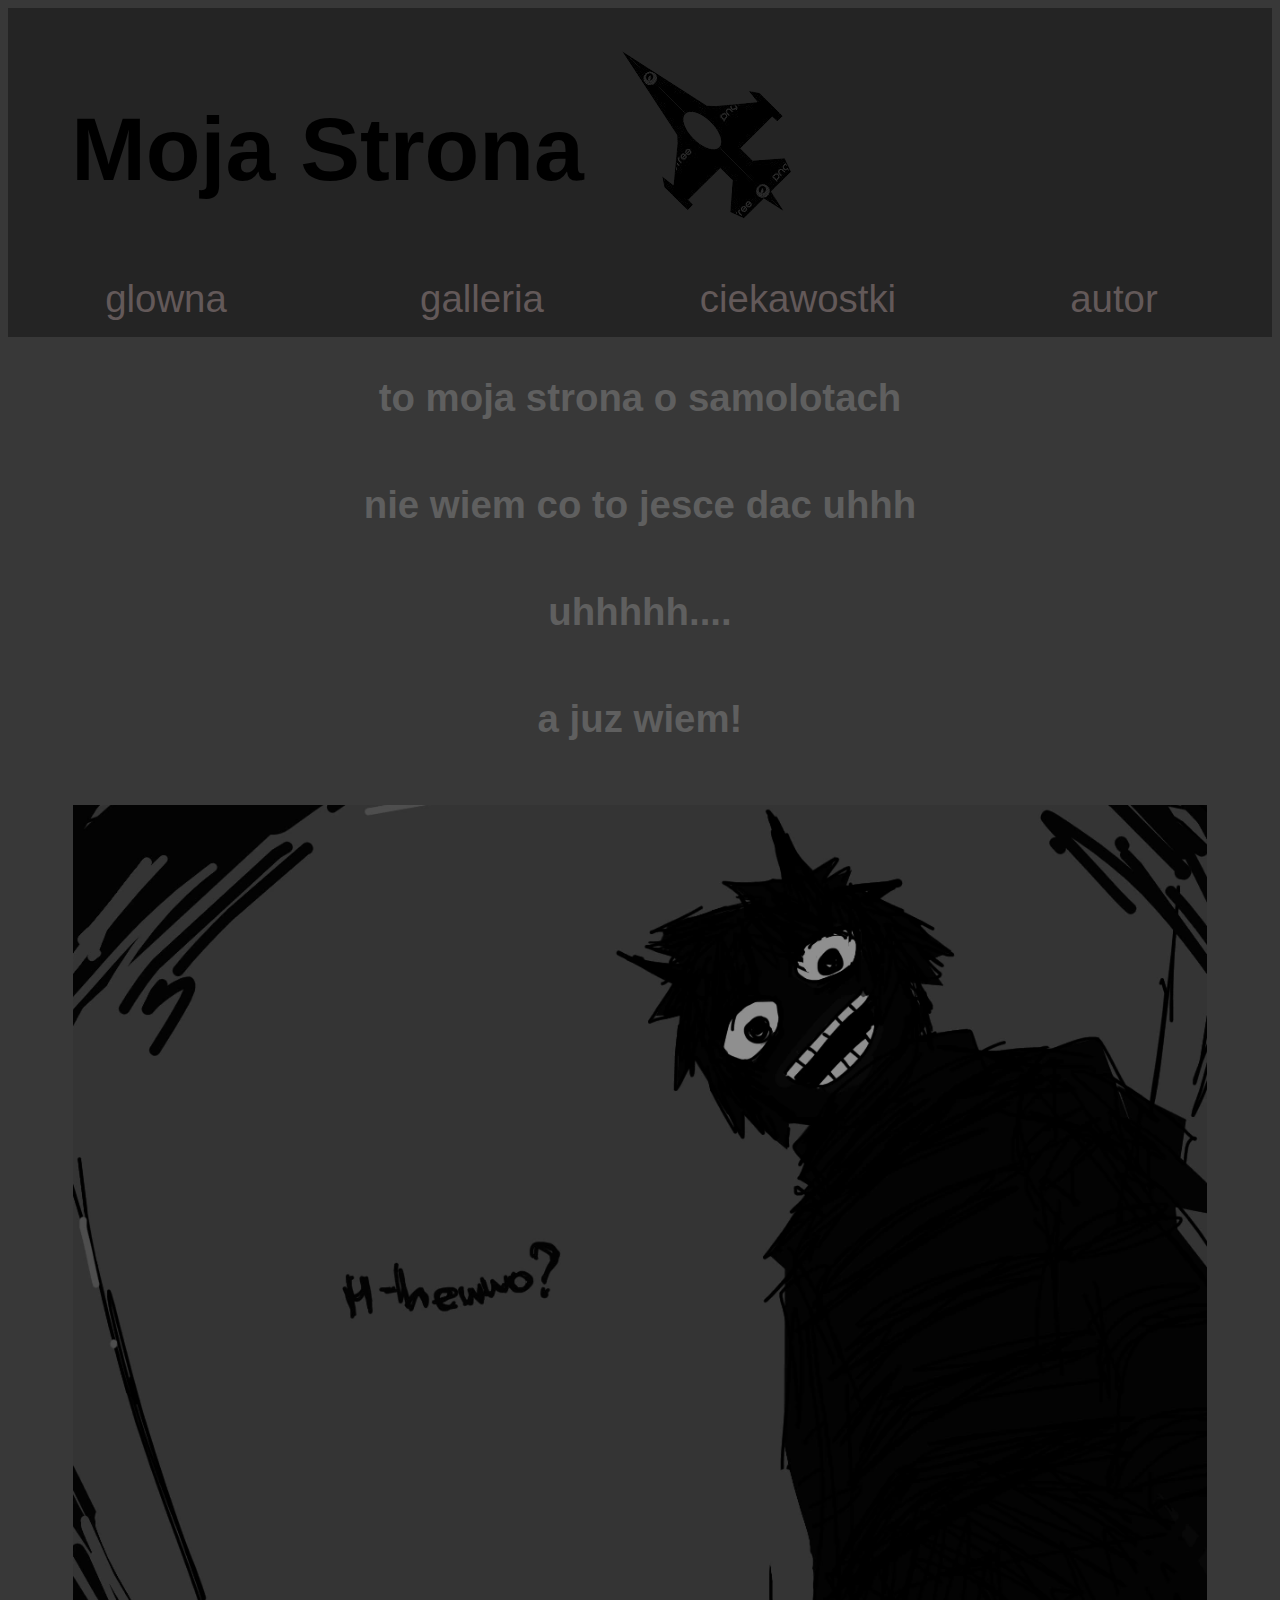
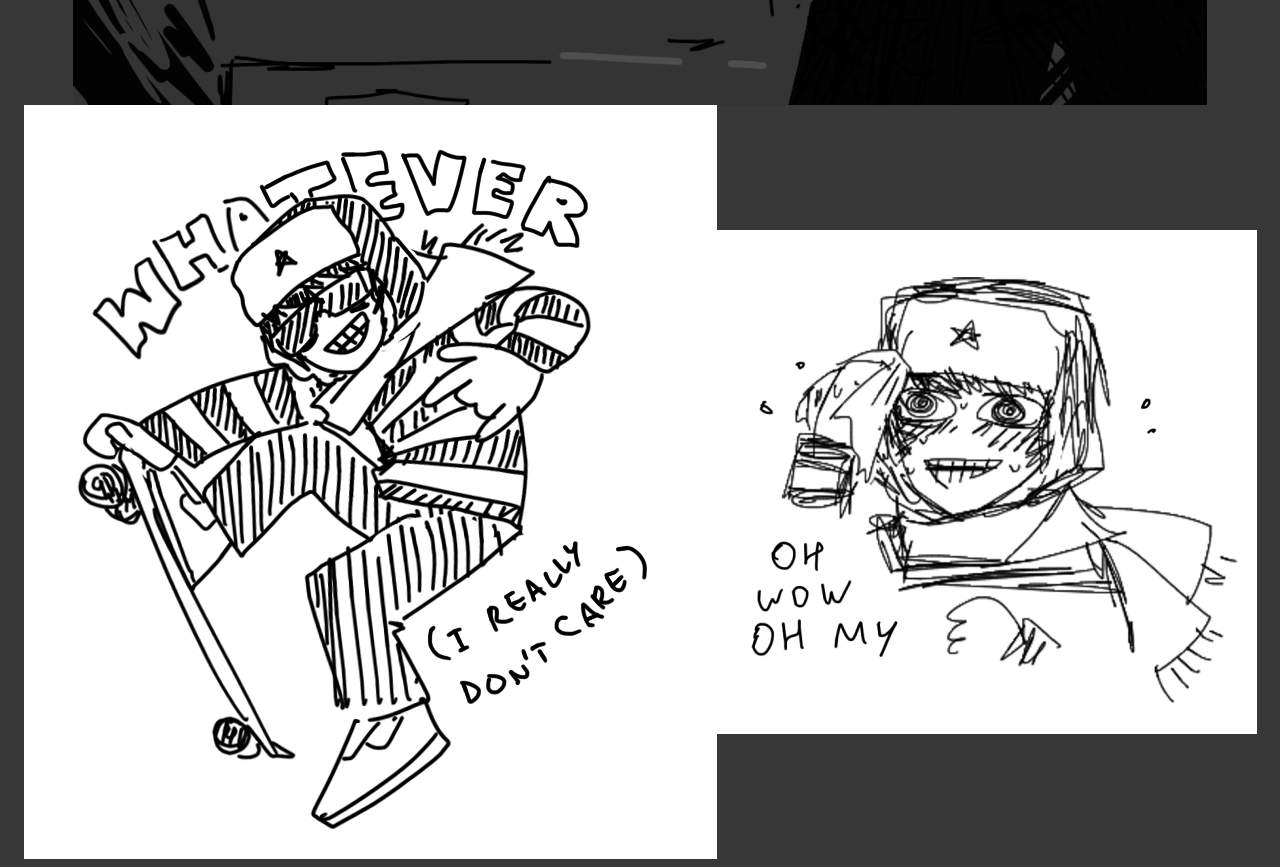
<file: index.html>
<!DOCTYPE html>

<html>
    <head>
        <meta name="viewport" content="width=device-width, initial-scale=1">
        <link rel="icon" href="images/icon.png">
        <meta charset="UTF-8">
        <title>| glowna |</title>
        <link rel="stylesheet" href="scripts/styles.css">
        <script src="scripts/scripts.js" defer></script>
    </head>
    <body>
        <div class="top">
        <div class="title-container">
            <p>Moja Strona</p>
            <img src="images/icon.png" alt="icon">
        </div>
        <div class="button-container">
            <button class="clicksfx">glowna</button>
            <button onclick='location.href="galleria.html"' class="clicksfx">galleria</button>
            <button onclick='location.href="tips.html"' class="clicksfx">ciekawostki</button>
            <button onclick='location.href="author.html"' class="clicksfx">autor</button>
        </div>
        </div>
        <div class="mainpart">
            <p>to moja strona o samolotach</p>
            <p>nie wiem co to jesce dac uhhh</p>
            <p>uhhhhh....</p>
            <p>a juz wiem!</p>
            <div class="image-handler">

                <img src="images/index/Sleepparalysisferry.webp" alt="secret image" class="images">
                <img src="images/index/Whateverpronounsferry.webp" alt="secret" class="images">
                <img src="images/index/Ohwowohmyferry.webp" alt="secret" class="images">
            </div>

        </div>


    </body>





</html>
</file>
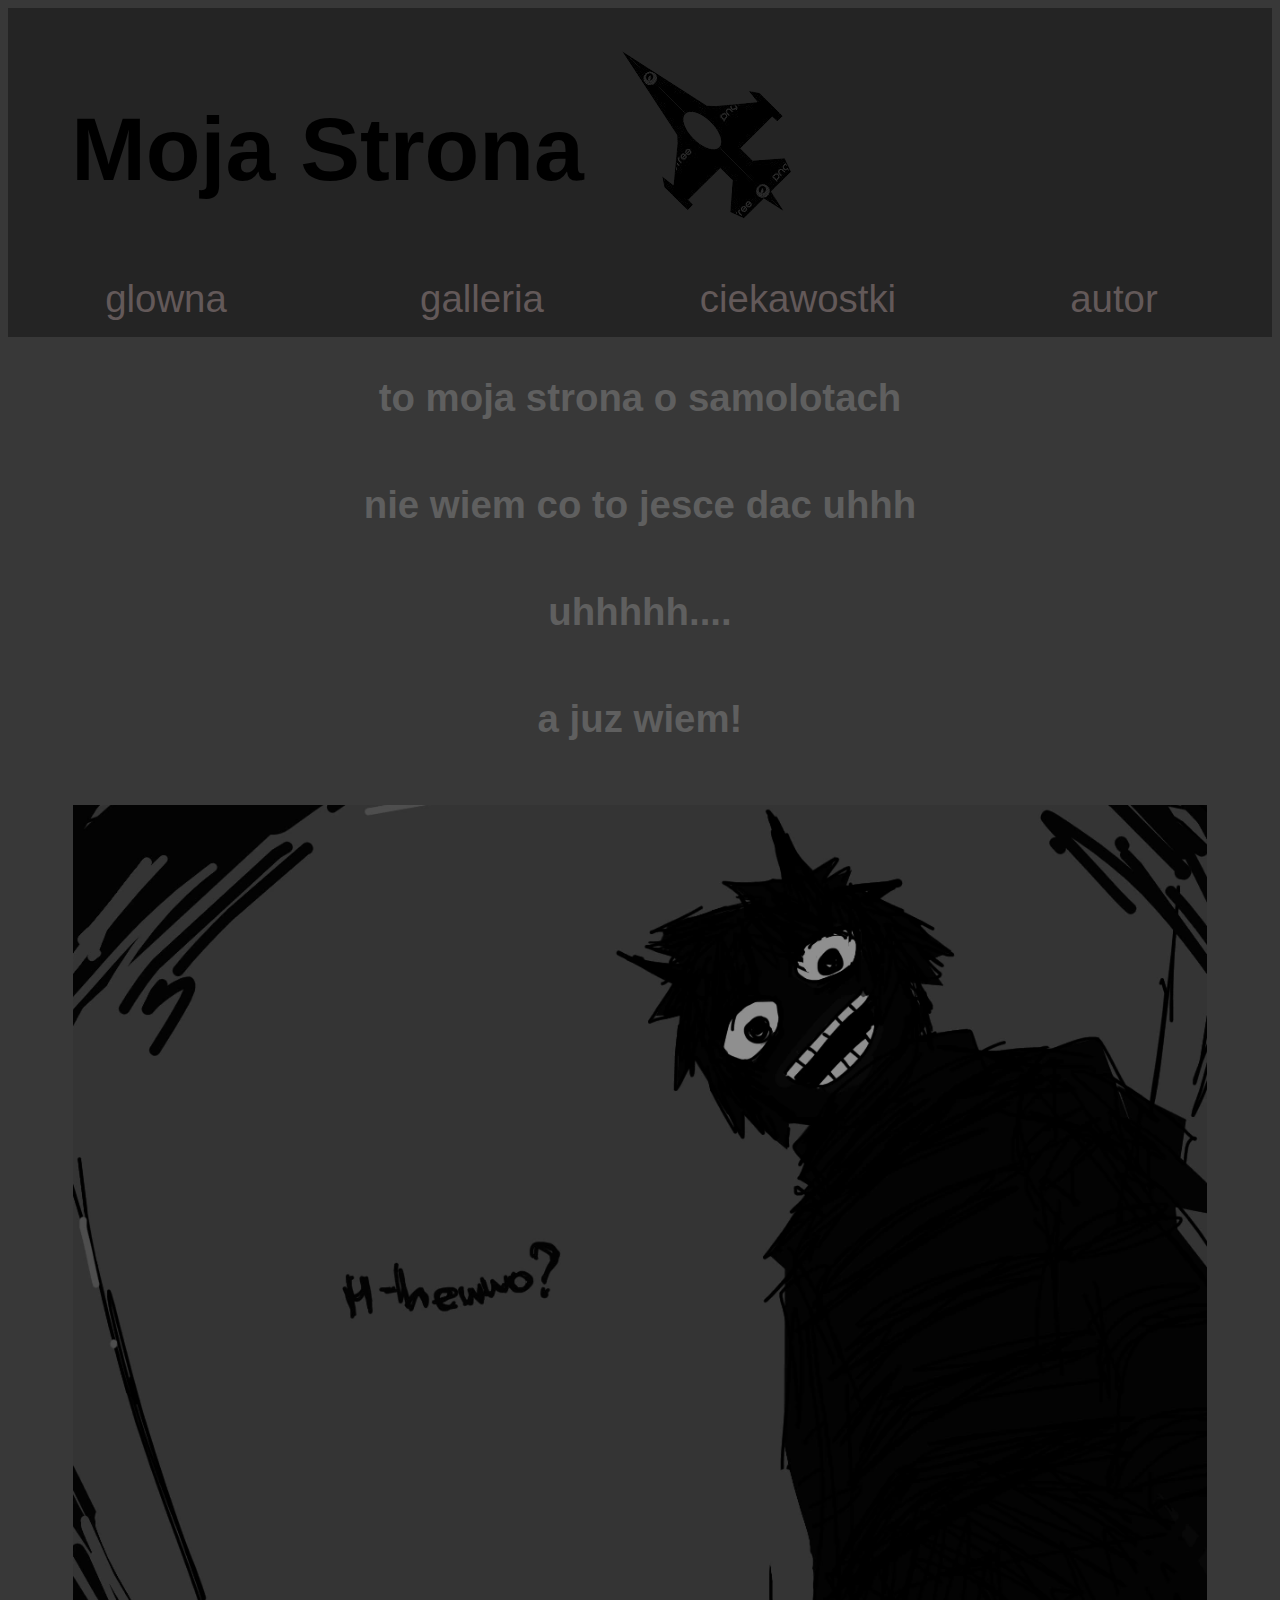
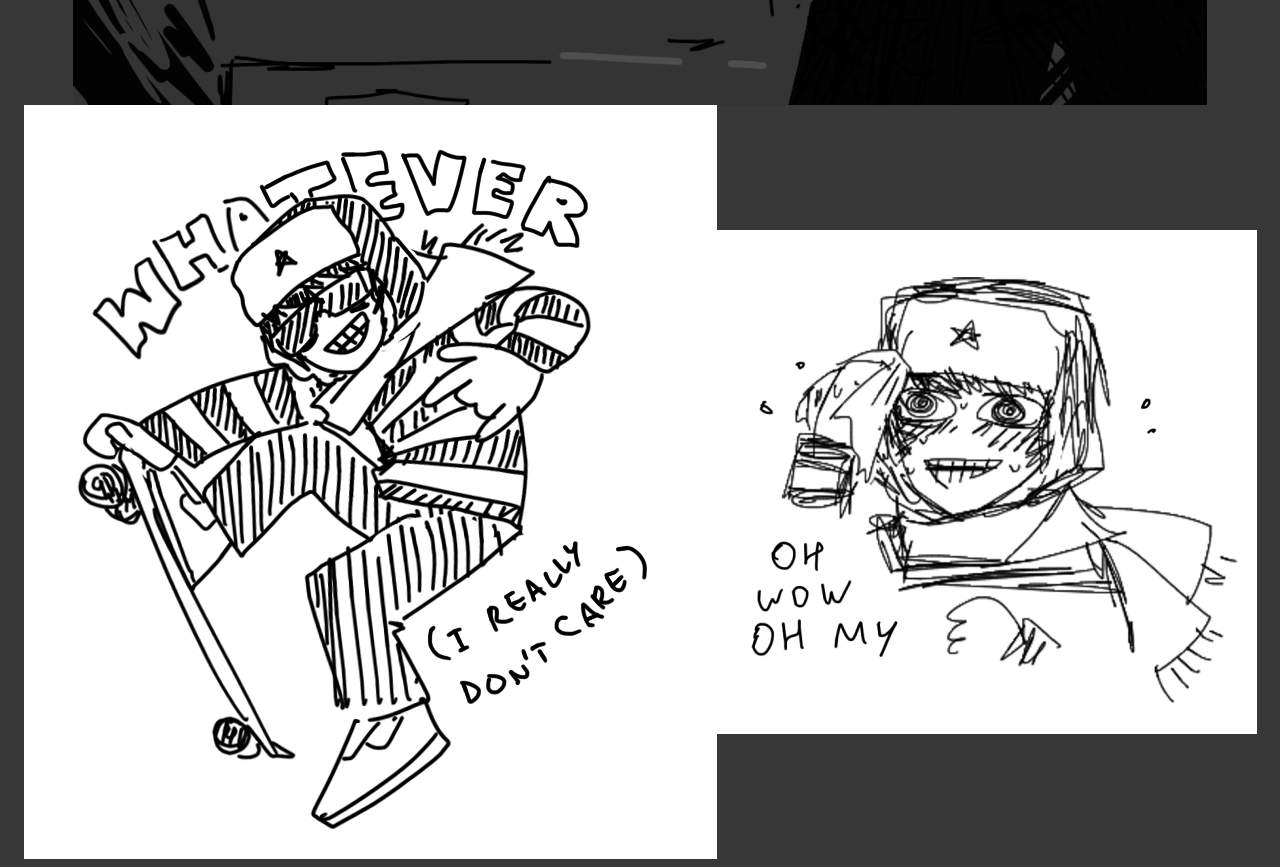
<file: project/html/index.html>
<!DOCTYPE html>

<html>
    <head>
        <meta name="viewport" content="width=device-width, initial-scale=1">
        <link rel="icon" href="../images/icon.png">
        <meta charset="UTF-8">
        <title>| glowna |</title>
        <link rel="stylesheet" href="../scripts/styles.css">
        <script src="../scripts/scripts.js" defer></script>
    </head>
    <body>
        <div class="top">
        <div class="title-container">
            <p>Moja Strona</p>
            <img src="../images/icon.png" alt="icon">
        </div>
        <div class="button-container">
            <button class="clicksfx">glowna</button>
            <button onclick='location.href="galleria.html"' class="clicksfx">galleria</button>
            <button onclick='location.href="tips.html"' class="clicksfx">ciekawostki</button>
            <button onclick='location.href="author.html"' class="clicksfx">autor</button>
        </div>
        </div>
        <div class="mainpart">
            <p>to moja strona o samolotach</p>
            <p>nie wiem co to jesce dac uhhh</p>
            <p>uhhhhh....</p>
            <p>a juz wiem!</p>
            <div class="image-handler">

                <img src="../images/index/Sleepparalysisferry.webp" alt="secret image" class="images">
                <img src="../images/index/Whateverpronounsferry.webp" alt="secret" class="images">
                <img src="../images/index/Ohwowohmyferry.webp" alt="secret" class="images">
            </div>

        </div>


    </body>





</html>
</file>
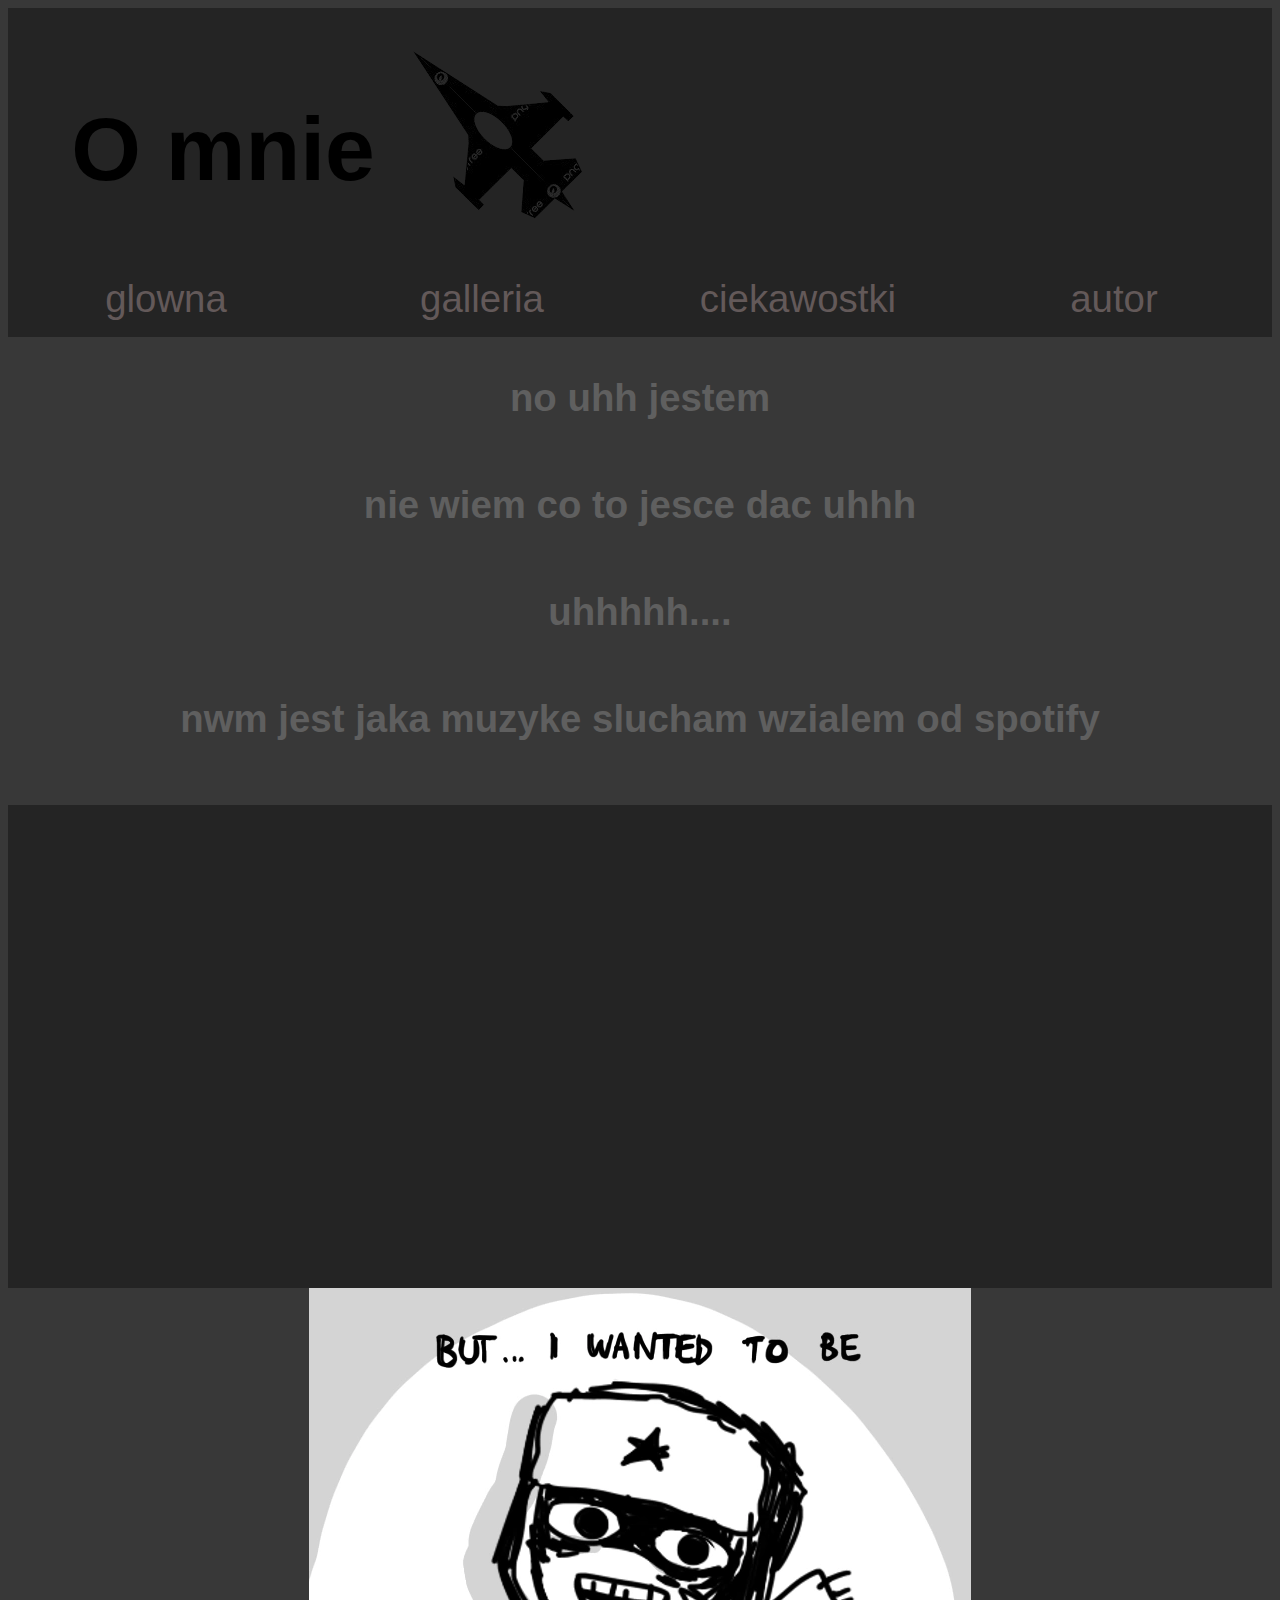
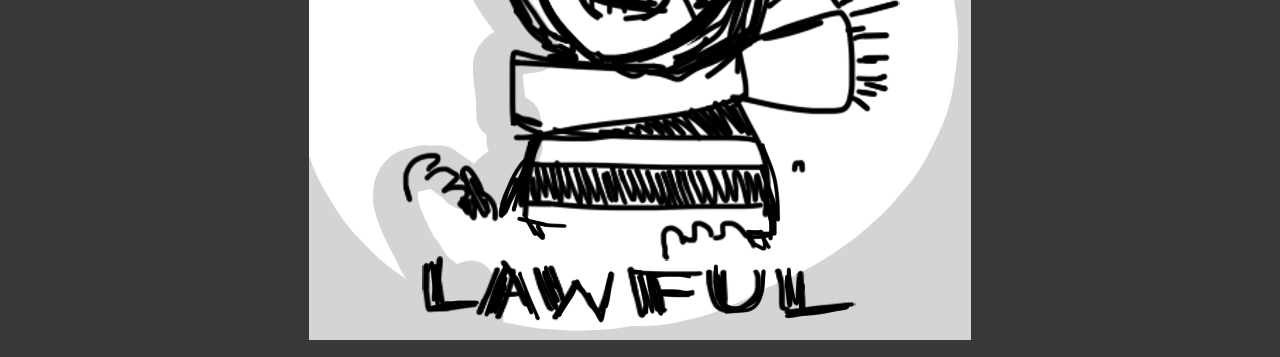
<file: author.html>
<!DOCTYPE html>

<html>
    <head>
        <meta name="viewport" content="width=device-width, initial-scale=1">
        <link rel="icon" href="images/icon.png">
        <meta charset="UTF-8">
        <title>| autor |</title>
        <link rel="stylesheet" href="scripts/styles.css">
        <script src="scripts/scripts.js" defer></script>
    </head>
    <body>
        <div class="top">
        <div class="title-container">
            <p>O mnie</p>
            <img src="images/icon.png" alt="icon">
        </div>
        <div class="button-container">
            <button onclick='location.href="index.html"' class="clicksfx">glowna</button>
            <button onclick='location.href="galleria.html"' class="clicksfx">galleria</button>
            <button onclick='location.href="tips.html"' class="clicksfx">ciekawostki</button>
            <button class="clicksfx">autor</button>
        </div>
        </div>
        <div class="mainpart">
            <p>no uhh jestem</p>
            <p>nie wiem co to jesce dac uhhh</p>
            <p>uhhhhh....</p>
            <p>nwm jest jaka muzyke slucham wzialem od spotify</p>
            <div class="top">
                <iframe data-testid="embed-iframe" style="border-radius:12px" src="https://open.spotify.com/embed/track/0ghzvtPKa1mtVXWH1tQIfq?utm_source=generator" width="50%" height="152" frameBorder="0" allowfullscreen="" allow="autoplay; clipboard-write; encrypted-media; fullscreen; picture-in-picture" loading="lazy"></iframe>
                <iframe data-testid="embed-iframe" style="border-radius:12px" src="https://open.spotify.com/embed/track/72wpH6x9mejQLKEnOcY70h?utm_source=generator" width="50%" height="152" frameBorder="0" allowfullscreen="" allow="autoplay; clipboard-write; encrypted-media; fullscreen; picture-in-picture" loading="lazy"></iframe>
                <iframe data-testid="embed-iframe" style="border-radius:12px" src="https://open.spotify.com/embed/track/6dvbvlqV5sVyA3s8o16GRh?utm_source=generator" width="50%" height="152" frameBorder="0" allowfullscreen="" allow="autoplay; clipboard-write; encrypted-media; fullscreen; picture-in-picture" loading="lazy"></iframe>
            </div>
            <div class="image-handler">
                <div class="images">
                    <img src="images/author/Alignmentferry.webp" alt="alignmentferry">
                </div>
            </div>
        </div>


    </body>





</html>
</file>
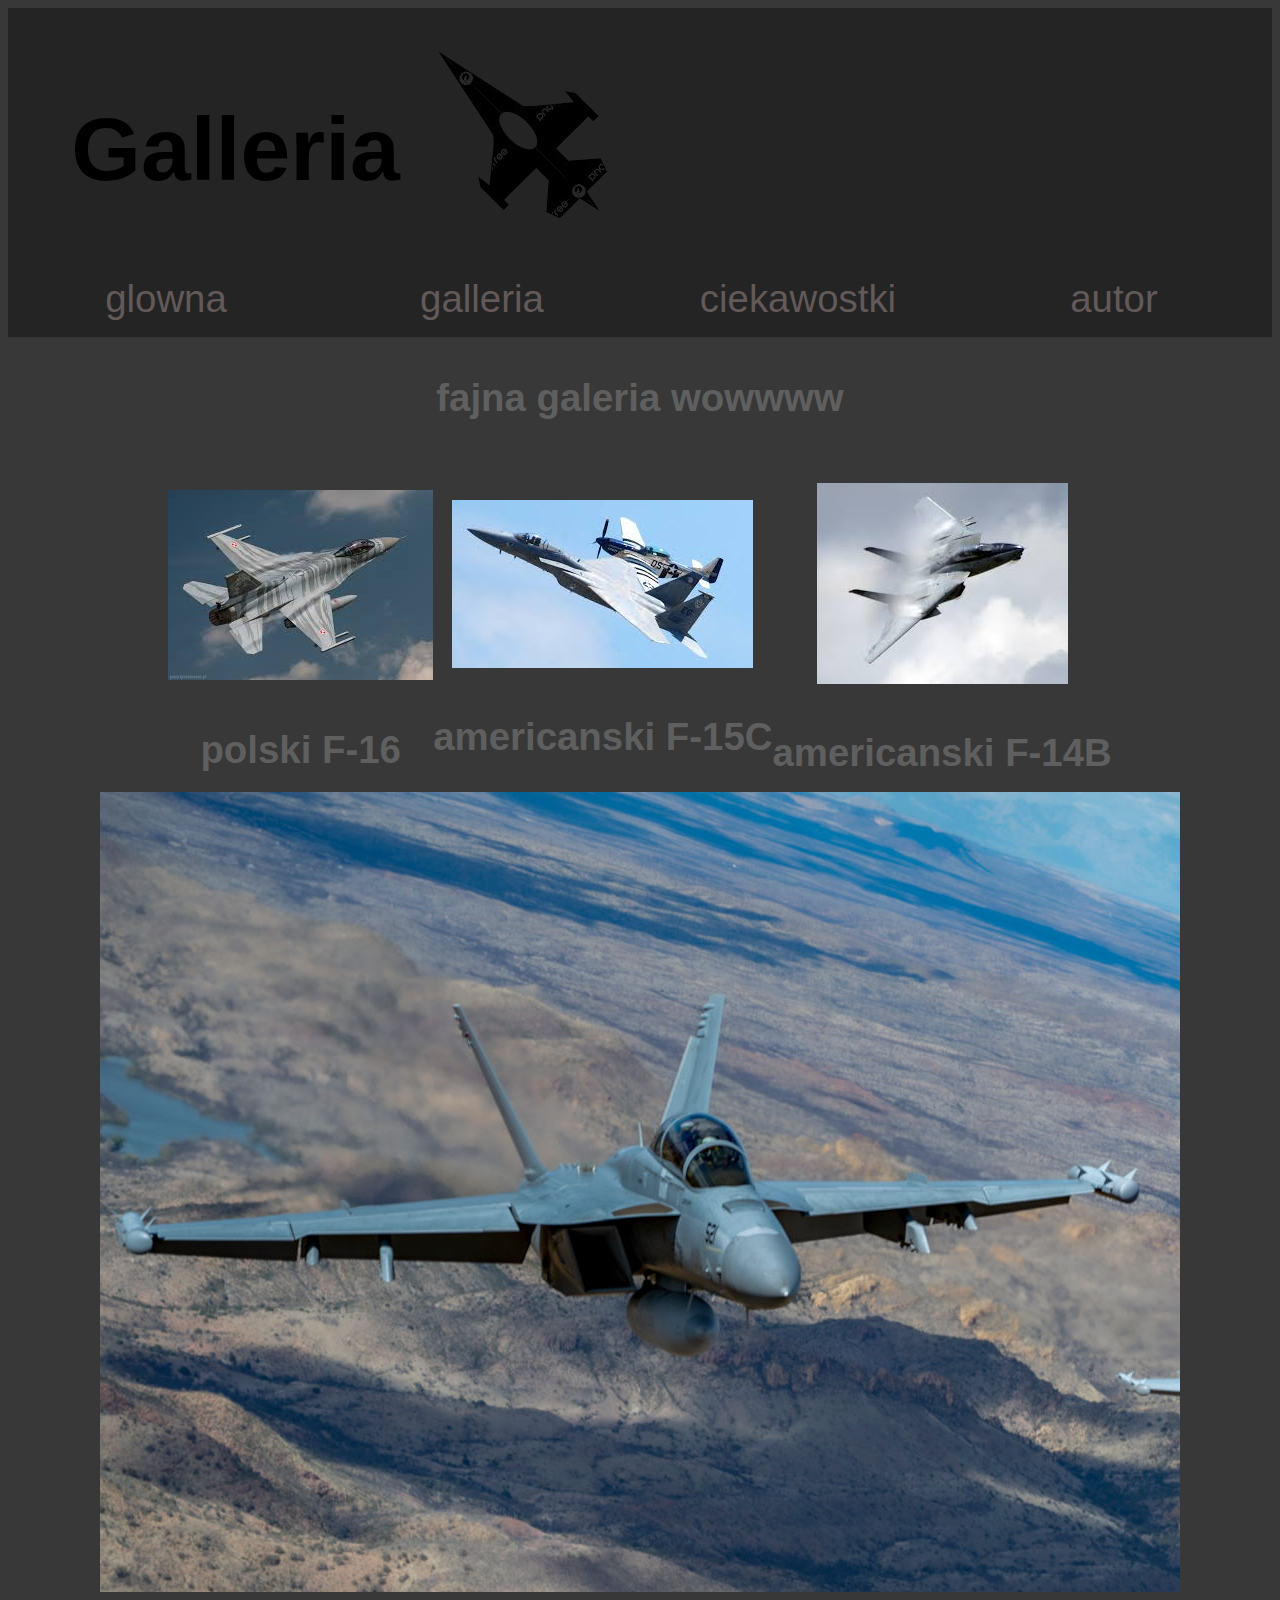
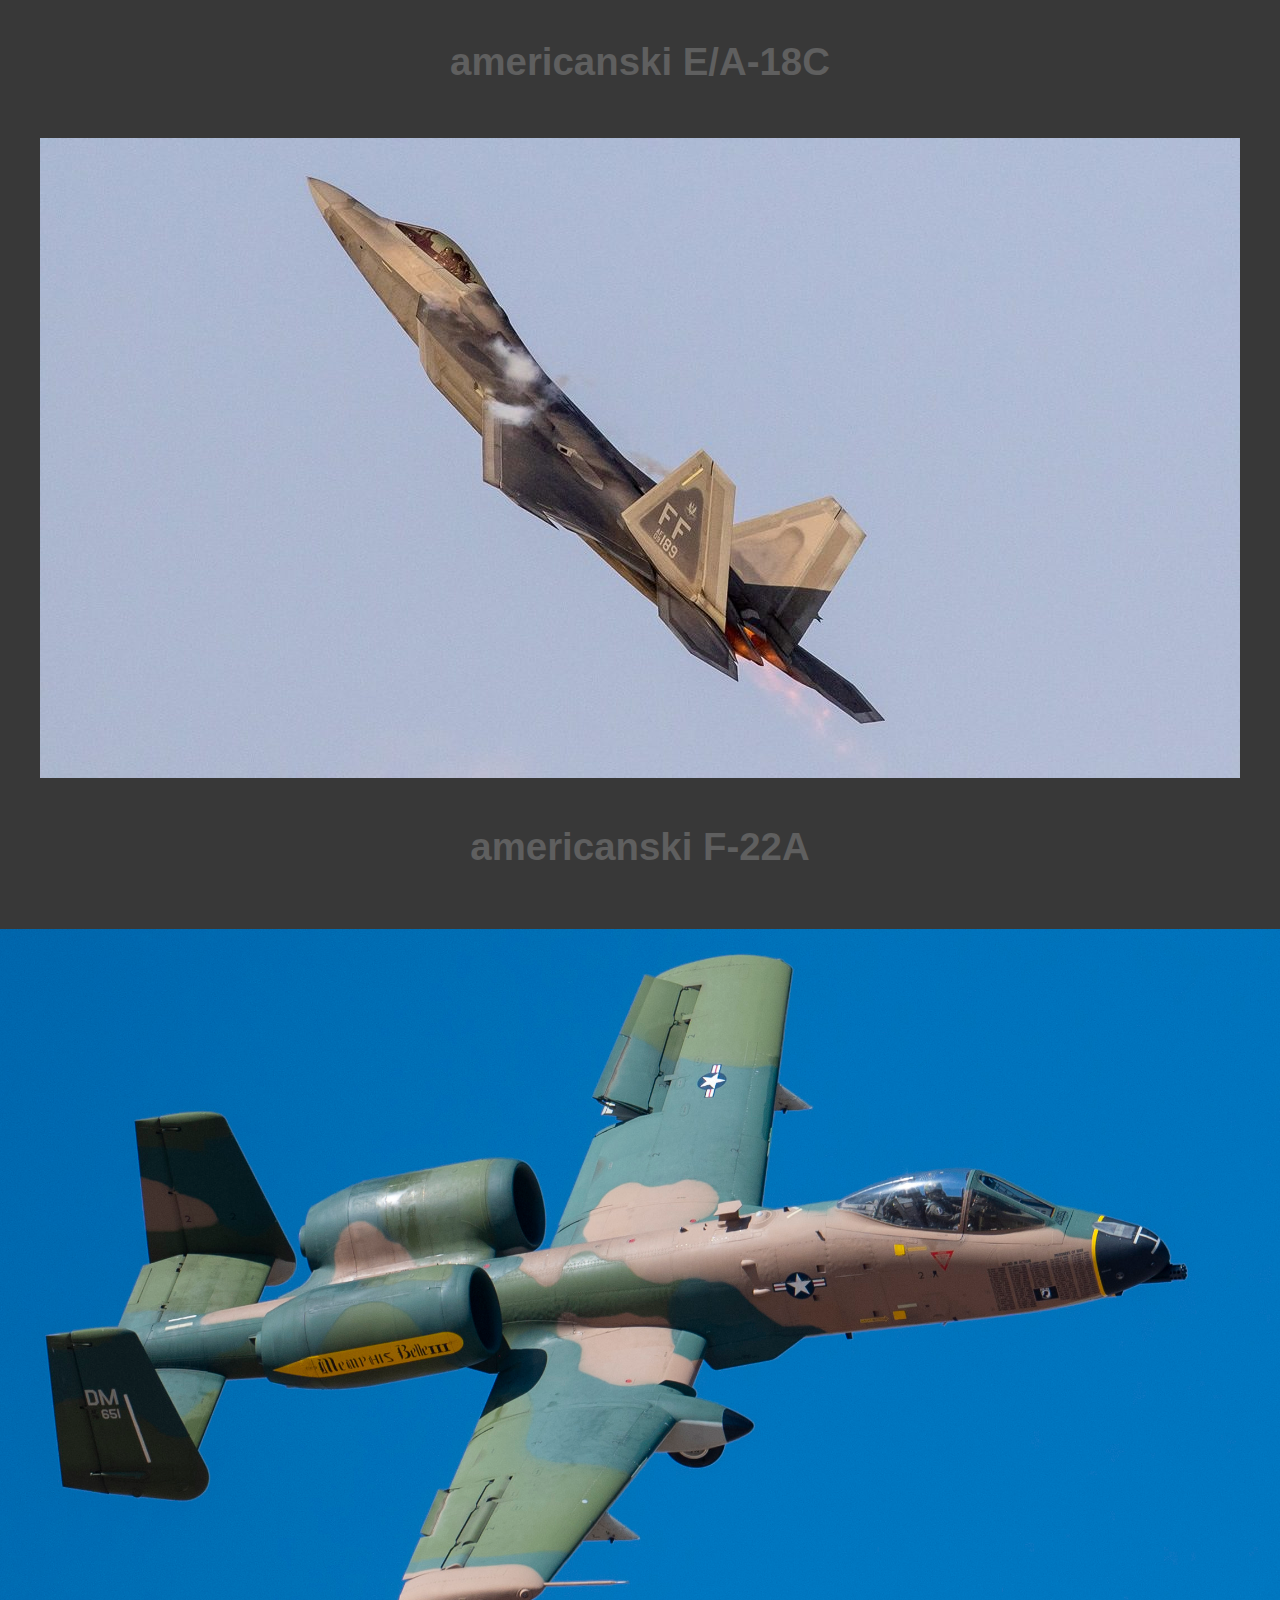
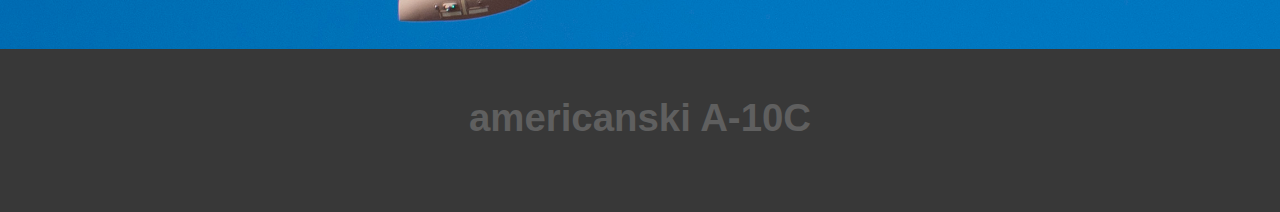
<file: galleria.html>
<!DOCTYPE html>

<html>
    <head>
        <meta name="viewport" content="width=device-width, initial-scale=1">
        <link rel="icon" href="images/icon.png">
        <meta charset="UTF-8">
        <title>| galleria |</title>
        <link rel="stylesheet" href="scripts/styles.css">
        <script src="scripts/scripts.js" defer></script>
    </head>
    <body>
        <div class="top">
        <div class="title-container">
            <p>Galleria</p>
            <img src="images/icon.png" alt="icon">
        </div>
        <div class="button-container">
            <button onclick='location.href="index.html"' class="clicksfx">glowna</button>
            <button class="clicksfx">galleria</button>
            <button onclick='location.href="tips.html"' class="clicksfx">ciekawostki</button>
            <button onclick='location.href="author.html"' class="clicksfx">autor</button>
        </div>
        </div>
        <div class="mainpart">
            <p>fajna galeria wowwww</p>
            <div class="image-handler">
                <div>
                    <img src="images/gallery/tigers.jpeg" alt="secret image" class="images">
                    <p>polski F-16</p>
                </div>
                <div>
                    <img src="images/gallery/eagle.jpeg" alt="secret image" class="images">
                    <p>americanski F-15C</p>
                </div>
                <div>
                    <img src="images/gallery/tomcat.jpeg" alt="secret image" class="images">
                    <p>americanski F-14B</p>
                </div>
                <div>
                    <img src="images/gallery/growler.jpg" alt="secret image" class="images">
                    <p>americanski E/A-18C</p>
                </div>
                <div>
                    <img src="images/gallery/raptor.jpg" alt="secret image" class="images">
                    <p>americanski F-22A</p>
                </div>
                <div>
                    <img src="images/gallery/hog.jpg" alt="secret image" class="images">
                    <p>americanski A-10C</p>
                </div>
                
            </div>

        </div>


    </body>





</html>
</file>
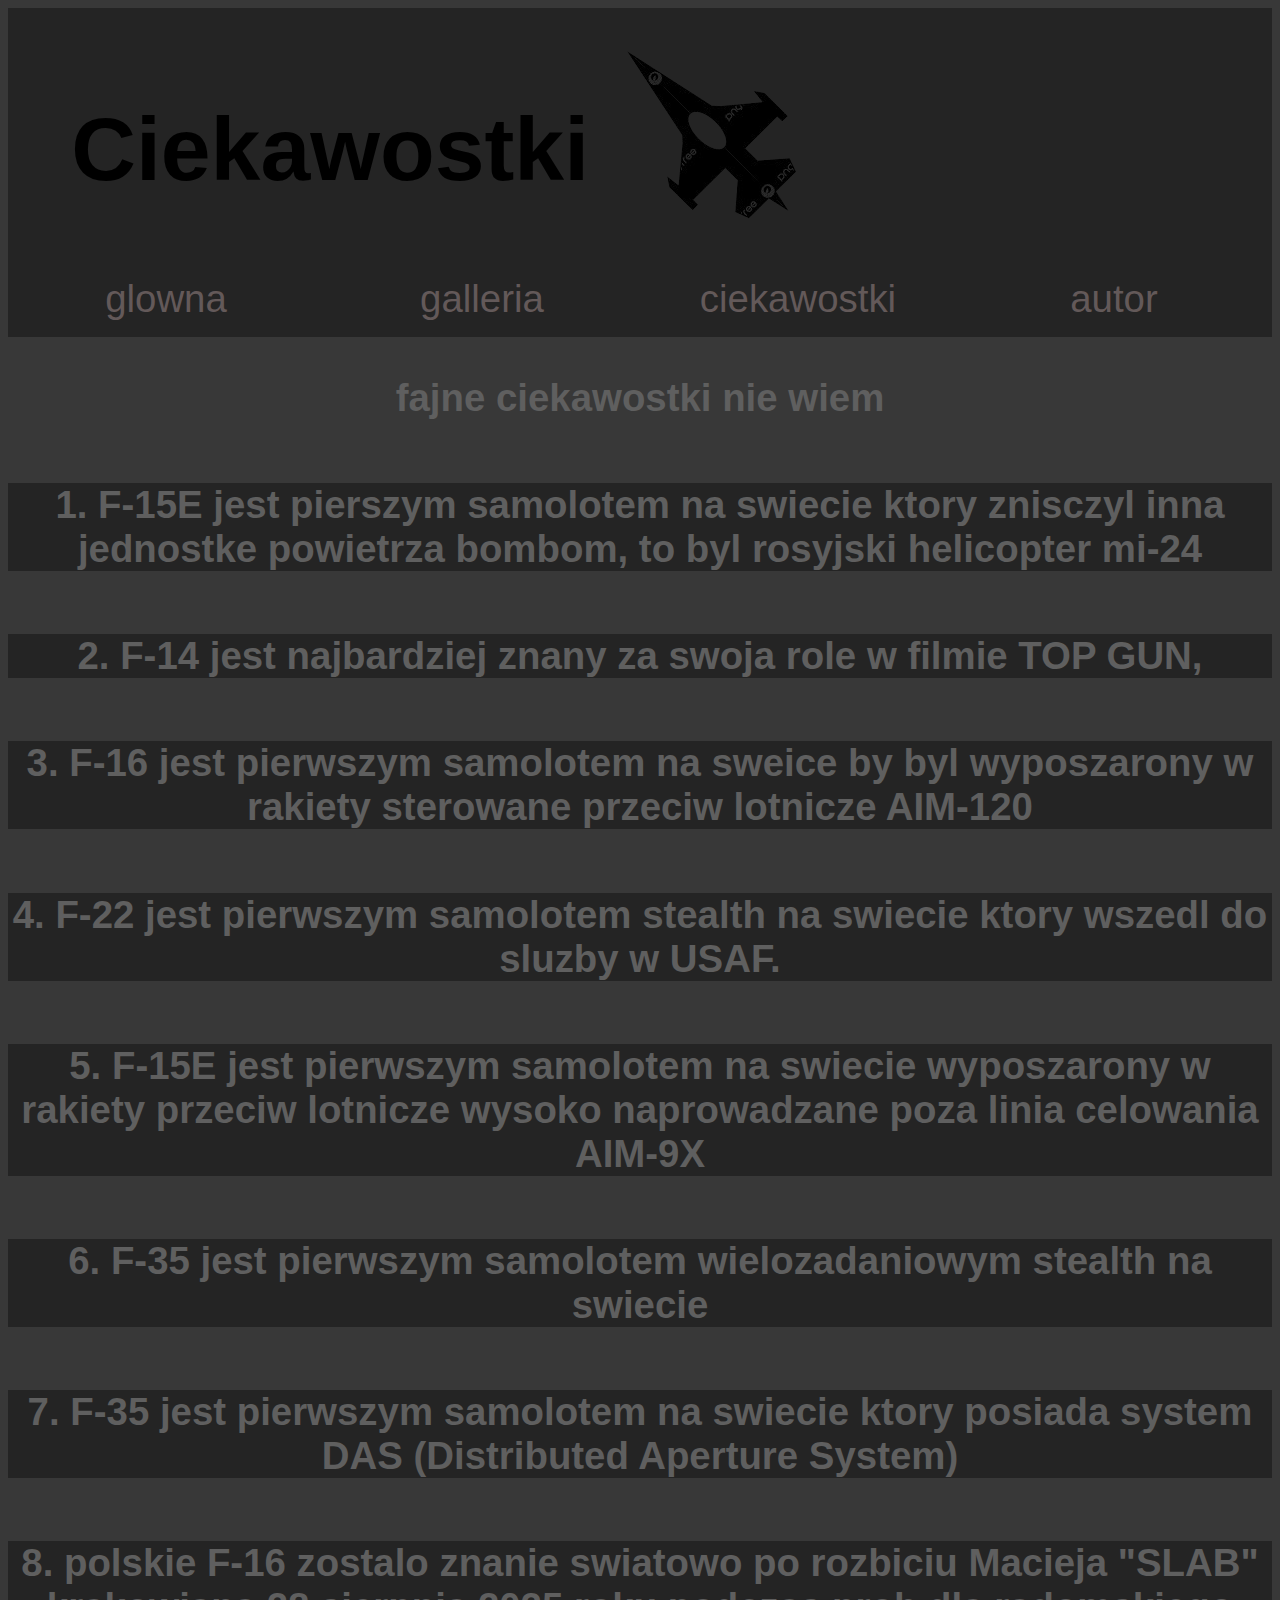
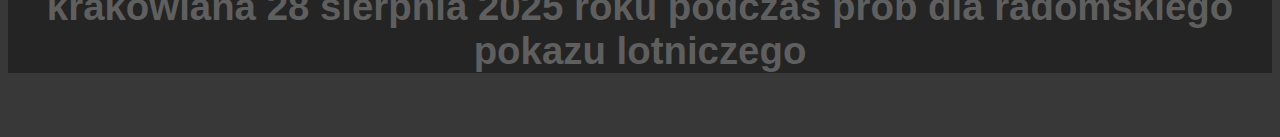
<file: tips.html>
<!DOCTYPE html>

<html>
    <head>
        <meta name="viewport" content="width=device-width, initial-scale=1">
        <link rel="icon" href="images/icon.png">
        <meta charset="UTF-8">
        <title>| ciekawostki |</title>
        <link rel="stylesheet" href="scripts/styles.css">
        <script src="scripts/scripts.js" defer></script>
    </head>
    <body>
        <div class="top">
        <div class="title-container">
            <p>Ciekawostki</p>
            <img src="images/icon.png" alt="icon">
        </div>
        <div class="button-container">
            <button onclick='location.href="index.html"' class="clicksfx">glowna</button>
            <button onclick='location.href="galleria.html"' class="clicksfx">galleria</button>
            <button class="clicksfx">ciekawostki</button>
            <button onclick='location.href="author.html"' class="clicksfx">autor</button>
        </div>
        </div>
        <div class="mainpart">
            <p>fajne ciekawostki nie wiem</p>
            <div class="top">
                <p>1. F-15E jest pierszym samolotem na swiecie ktory znisczyl inna jednostke powietrza bombom, to byl rosyjski helicopter mi-24</p>
            </div>
            <div class="top">
                <p>2. F-14 jest najbardziej znany za swoja role w filmie TOP GUN, </p>
            </div>
            <div class="top">
                <p>3. F-16 jest pierwszym samolotem na sweice by byl wyposzarony w rakiety sterowane przeciw lotnicze AIM-120 </p>
            </div>
            <div class="top">
                <p>4. F-22 jest pierwszym samolotem stealth na swiecie ktory wszedl do sluzby w USAF.</p>
            </div>
            <div class="top">
                <p>5. F-15E jest pierwszym samolotem na swiecie wyposzarony w rakiety przeciw lotnicze wysoko naprowadzane poza linia celowania AIM-9X </p>
            </div>
            <div class="top">
                <p>6. F-35 jest pierwszym samolotem wielozadaniowym stealth na swiecie </p>
            </div>
            <div class="top">
                <p>7. F-35 jest pierwszym samolotem na swiecie ktory posiada system DAS (Distributed Aperture System) </p>
            </div>
            <div class="top">
                <p>8. polskie F-16 zostalo znanie swiatowo po rozbiciu Macieja "SLAB" krakowiana 28 sierpnia 2025 roku podczas prob dla radomskiego pokazu lotniczego</p>
            </div>
        </div>


    </body>





</html>
</file>
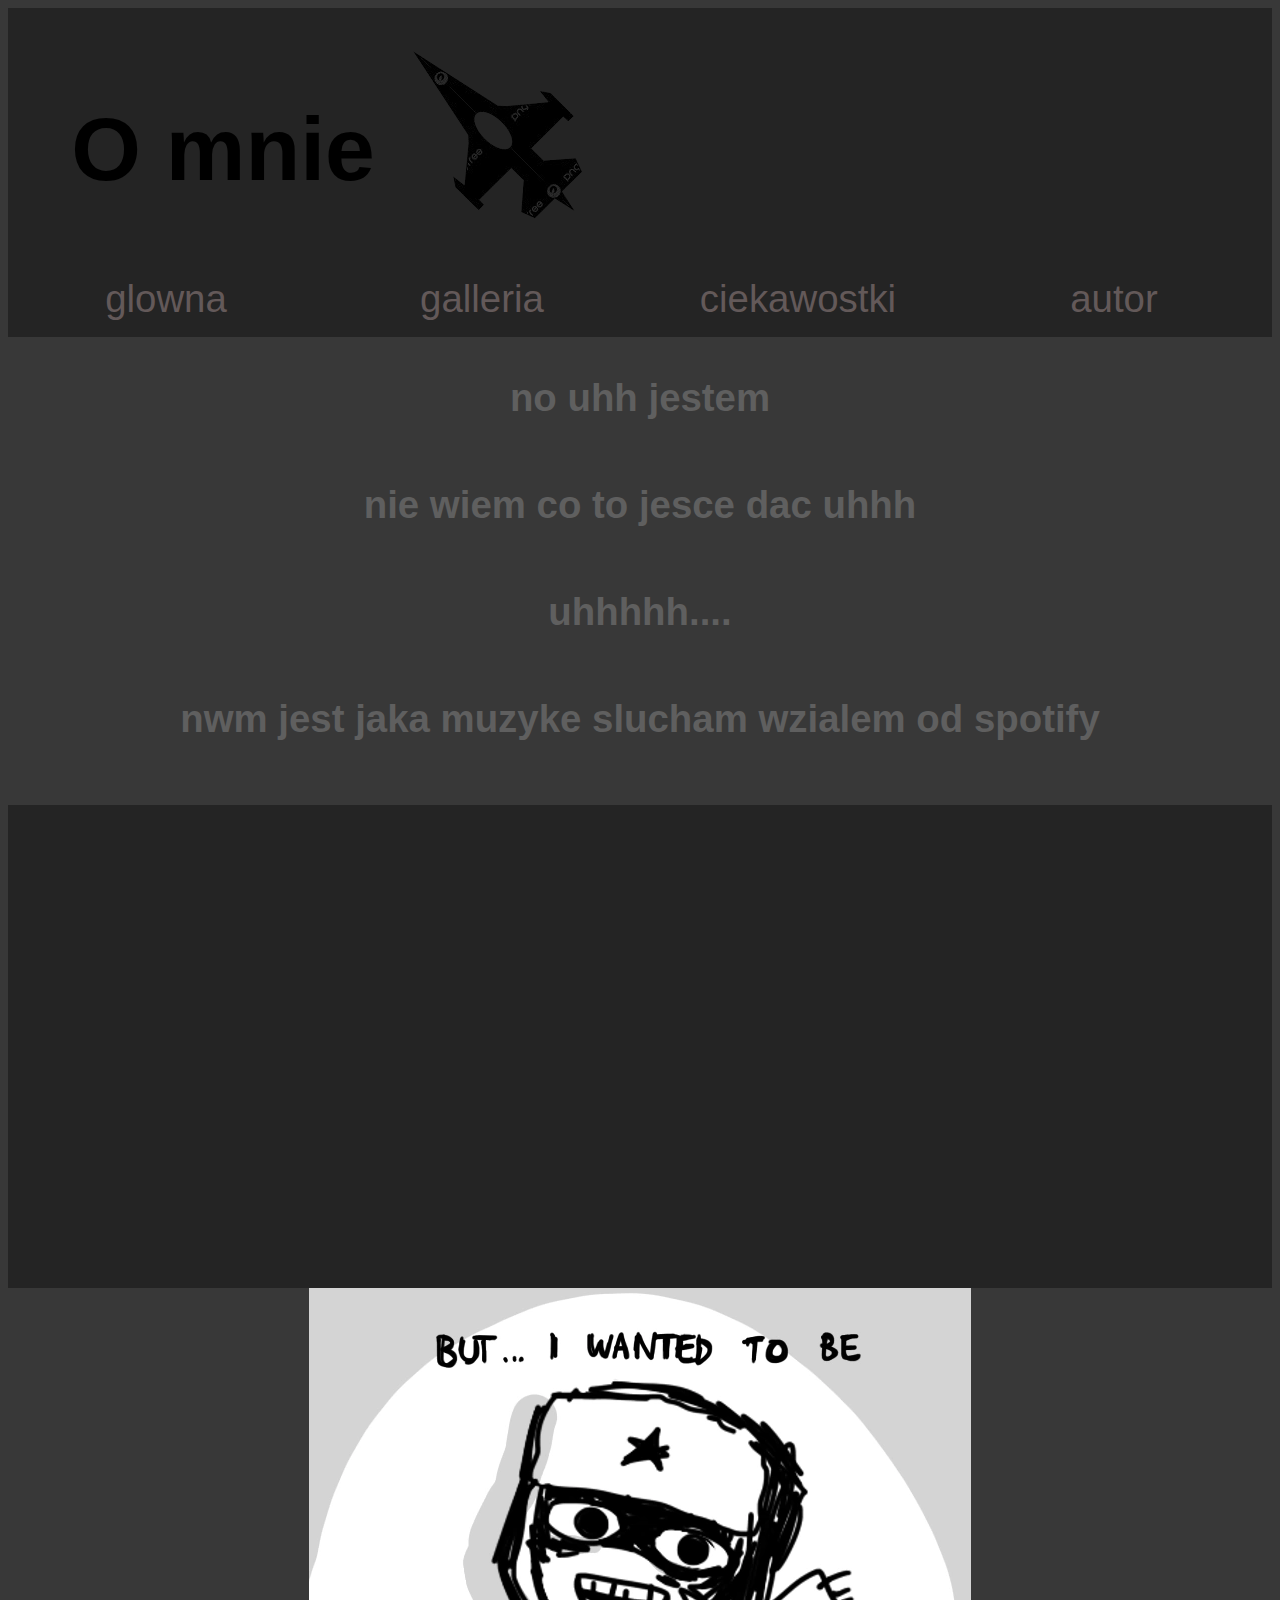
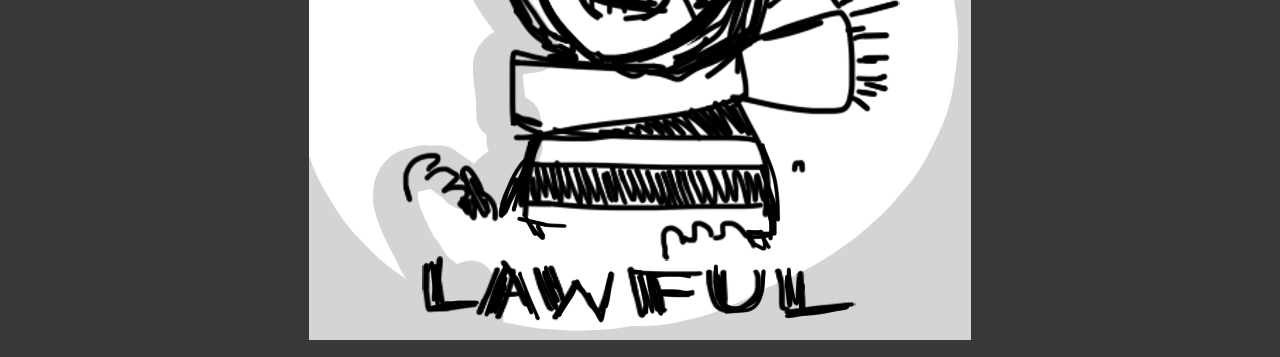
<file: project/html/author.html>
<!DOCTYPE html>

<html>
    <head>
        <meta name="viewport" content="width=device-width, initial-scale=1">
        <link rel="icon" href="../images/icon.png">
        <meta charset="UTF-8">
        <title>| autor |</title>
        <link rel="stylesheet" href="../scripts/styles.css">
        <script src="../scripts/scripts.js" defer></script>
    </head>
    <body>
        <div class="top">
        <div class="title-container">
            <p>O mnie</p>
            <img src="../images/icon.png" alt="icon">
        </div>
        <div class="button-container">
            <button onclick='location.href="index.html"' class="clicksfx">glowna</button>
            <button onclick='location.href="galleria.html"' class="clicksfx">galleria</button>
            <button onclick='location.href="tips.html"' class="clicksfx">ciekawostki</button>
            <button class="clicksfx">autor</button>
        </div>
        </div>
        <div class="mainpart">
            <p>no uhh jestem</p>
            <p>nie wiem co to jesce dac uhhh</p>
            <p>uhhhhh....</p>
            <p>nwm jest jaka muzyke slucham wzialem od spotify</p>
            <div class="top">
                <iframe data-testid="embed-iframe" style="border-radius:12px" src="https://open.spotify.com/embed/track/0ghzvtPKa1mtVXWH1tQIfq?utm_source=generator" width="50%" height="152" frameBorder="0" allowfullscreen="" allow="autoplay; clipboard-write; encrypted-media; fullscreen; picture-in-picture" loading="lazy"></iframe>
                <iframe data-testid="embed-iframe" style="border-radius:12px" src="https://open.spotify.com/embed/track/72wpH6x9mejQLKEnOcY70h?utm_source=generator" width="50%" height="152" frameBorder="0" allowfullscreen="" allow="autoplay; clipboard-write; encrypted-media; fullscreen; picture-in-picture" loading="lazy"></iframe>
                <iframe data-testid="embed-iframe" style="border-radius:12px" src="https://open.spotify.com/embed/track/6dvbvlqV5sVyA3s8o16GRh?utm_source=generator" width="50%" height="152" frameBorder="0" allowfullscreen="" allow="autoplay; clipboard-write; encrypted-media; fullscreen; picture-in-picture" loading="lazy"></iframe>
            </div>
            <div class="images">
                <img src="../images/author/Alignmentferry.webp" alt="alignmentferry">
            </div>
        </div>


    </body>





</html>
</file>
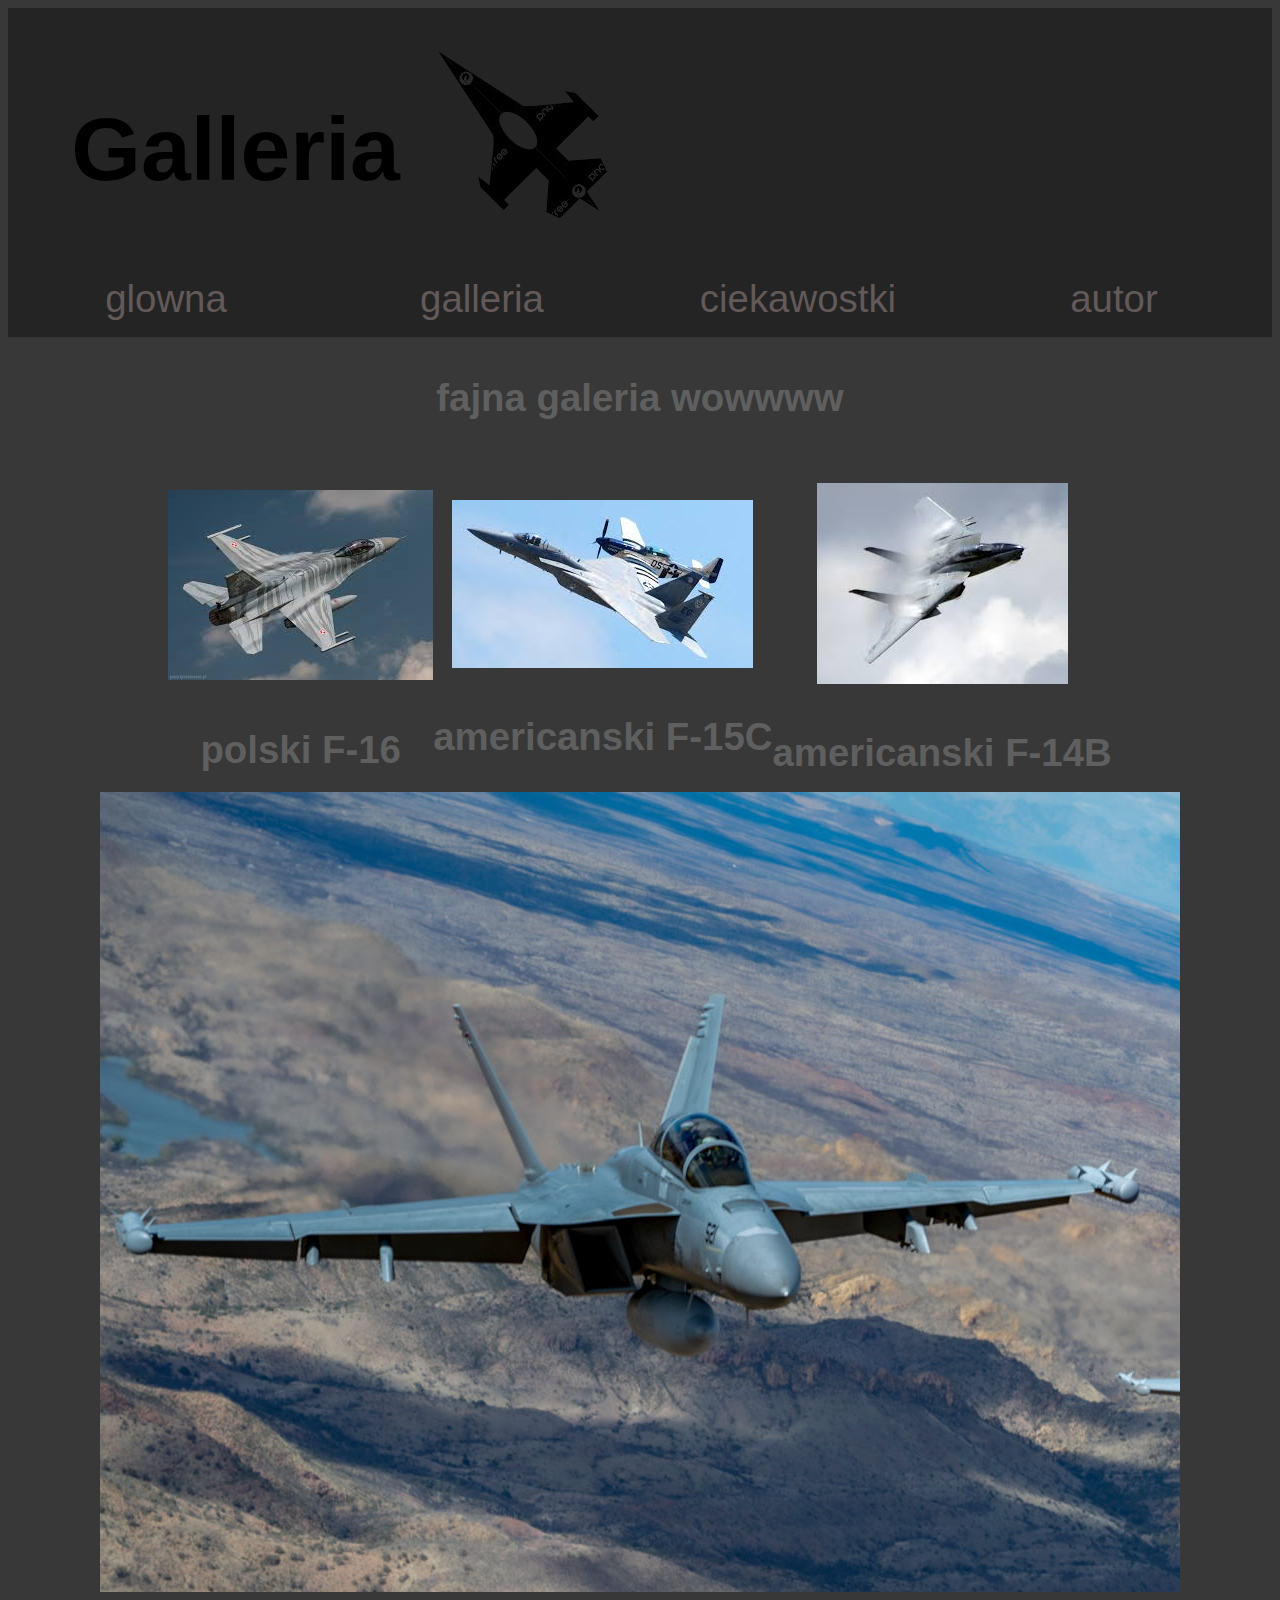
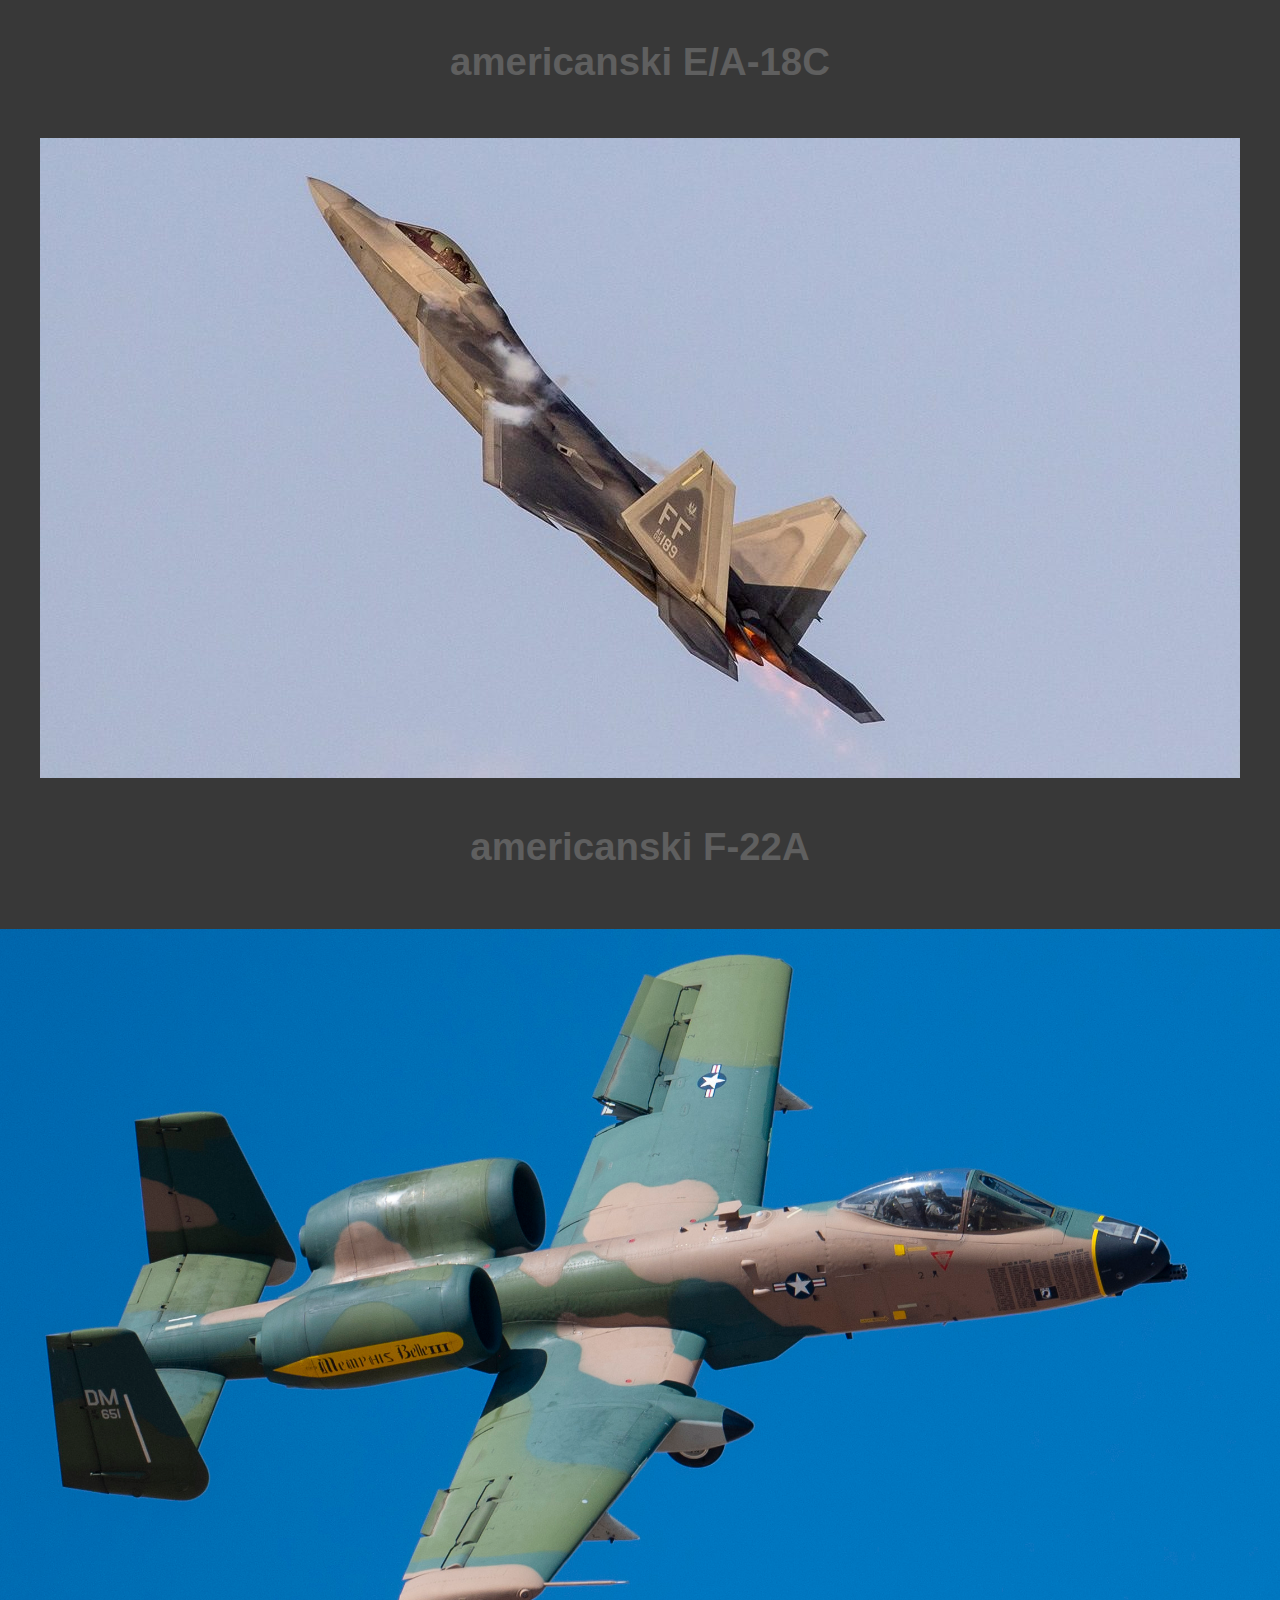
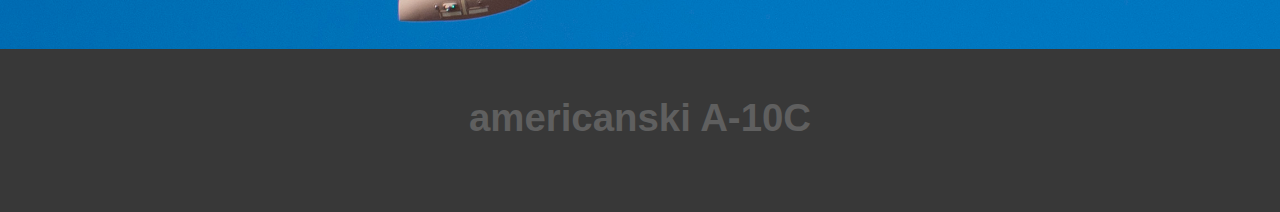
<file: project/html/galleria.html>
<!DOCTYPE html>

<html>
    <head>
        <meta name="viewport" content="width=device-width, initial-scale=1">
        <link rel="icon" href="../images/icon.png">
        <meta charset="UTF-8">
        <title>| galleria |</title>
        <link rel="stylesheet" href="../scripts/styles.css">
        <script src="../scripts/scripts.js" defer></script>
    </head>
    <body>
        <div class="top">
        <div class="title-container">
            <p>Galleria</p>
            <img src="../images/icon.png" alt="icon">
        </div>
        <div class="button-container">
            <button onclick='location.href="index.html"' class="clicksfx">glowna</button>
            <button class="clicksfx">galleria</button>
            <button onclick='location.href="tips.html"' class="clicksfx">ciekawostki</button>
            <button onclick='location.href="author.html"' class="clicksfx">autor</button>
        </div>
        </div>
        <div class="mainpart">
            <p>fajna galeria wowwww</p>
            <div class="image-handler">
                <div>
                    <img src="../images/gallery/tigers.jpeg" alt="secret image" class="images">
                    <p>polski F-16</p>
                </div>
                <div>
                    <img src="../images/gallery/eagle.jpeg" alt="secret image" class="images">
                    <p>americanski F-15C</p>
                </div>
                <div>
                    <img src="../images/gallery/tomcat.jpeg" alt="secret image" class="images">
                    <p>americanski F-14B</p>
                </div>
                <div>
                    <img src="../images/gallery/growler.jpg" alt="secret image" class="images">
                    <p>americanski E/A-18C</p>
                </div>
                <div>
                    <img src="../images/gallery/raptor.jpg" alt="secret image" class="images">
                    <p>americanski F-22A</p>
                </div>
                <div>
                    <img src="../images/gallery/hog.jpg" alt="secret image" class="images">
                    <p>americanski A-10C</p>
                </div>
                
            </div>

        </div>


    </body>





</html>
</file>
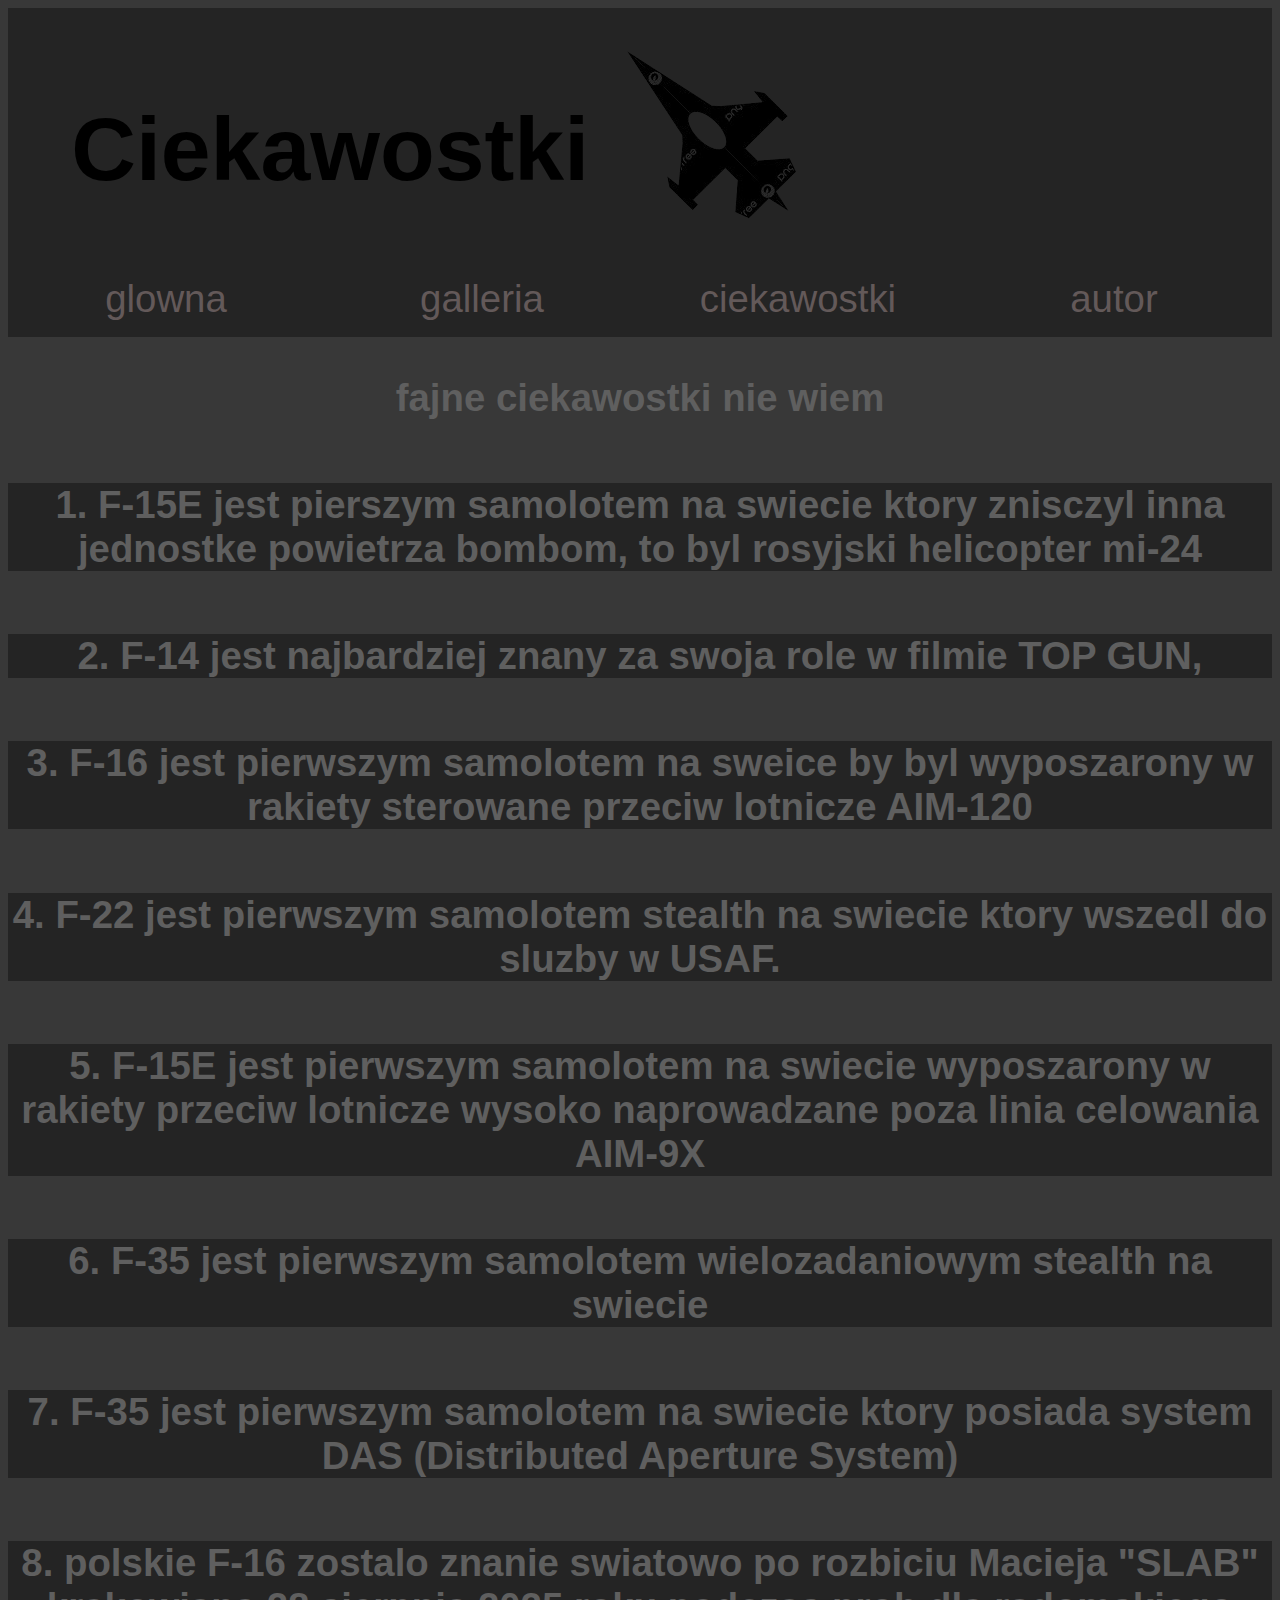
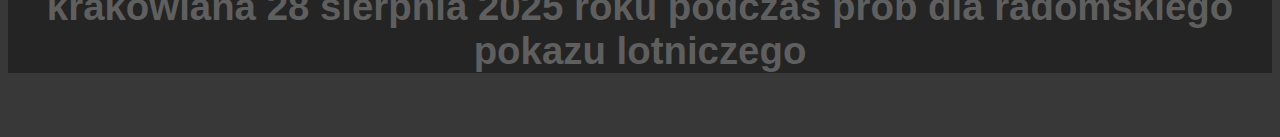
<file: project/html/tips.html>
<!DOCTYPE html>

<html>
    <head>
        <meta name="viewport" content="width=device-width, initial-scale=1">
        <link rel="icon" href="../images/icon.png">
        <meta charset="UTF-8">
        <title>| ciekawostki |</title>
        <link rel="stylesheet" href="../scripts/styles.css">
        <script src="../scripts/scripts.js" defer></script>
    </head>
    <body>
        <div class="top">
        <div class="title-container">
            <p>Ciekawostki</p>
            <img src="../images/icon.png" alt="icon">
        </div>
        <div class="button-container">
            <button onclick='location.href="index.html"' class="clicksfx">glowna</button>
            <button onclick='location.href="galleria.html"' class="clicksfx">galleria</button>
            <button class="clicksfx">ciekawostki</button>
            <button onclick='location.href="author.html"' class="clicksfx">autor</button>
        </div>
        </div>
        <div class="mainpart">
            <p>fajne ciekawostki nie wiem</p>
            <div class="top">
                <p>1. F-15E jest pierszym samolotem na swiecie ktory znisczyl inna jednostke powietrza bombom, to byl rosyjski helicopter mi-24</p>
            </div>
            <div class="top">
                <p>2. F-14 jest najbardziej znany za swoja role w filmie TOP GUN, </p>
            </div>
            <div class="top">
                <p>3. F-16 jest pierwszym samolotem na sweice by byl wyposzarony w rakiety sterowane przeciw lotnicze AIM-120 </p>
            </div>
            <div class="top">
                <p>4. F-22 jest pierwszym samolotem stealth na swiecie ktory wszedl do sluzby w USAF.</p>
            </div>
            <div class="top">
                <p>5. F-15E jest pierwszym samolotem na swiecie wyposzarony w rakiety przeciw lotnicze wysoko naprowadzane poza linia celowania AIM-9X </p>
            </div>
            <div class="top">
                <p>6. F-35 jest pierwszym samolotem wielozadaniowym stealth na swiecie </p>
            </div>
            <div class="top">
                <p>7. F-35 jest pierwszym samolotem na swiecie ktory posiada system DAS (Distributed Aperture System) </p>
            </div>
            <div class="top">
                <p>8. polskie F-16 zostalo znanie swiatowo po rozbiciu Macieja "SLAB" krakowiana 28 sierpnia 2025 roku podczas prob dla radomskiego pokazu lotniczego</p>
            </div>
        </div>


    </body>





</html>
</file>
<file: scripts/styles.css>
body{
    font-family: 'Segoe UI', Tahoma, Geneva, Verdana, sans-serif;
    background-color: #383838;
}
.top{
    background-color: #242424;
}
button{
    width: 30%;
    height: 6vw;
    transition: 0.3s;
    border: none;
    font-size: 3vw;
    background:none;
    color: rgb(99, 89, 89);
}
button:hover{
    transform: scaleY(1.1);
    background-color: rgba(68, 65, 65, 1);
}

.button-container{
    display: flex;
    gap: none;
    justify-content: center;
    align-items: center;
}

.title-container{
    display: flex;
    align-items: center;
    gap: 10px;
    font-size: 7vw;
    margin-left: 5%;
    font-weight: 600;
    
}
.title-container img{
    width: auto;
    height: 100%;
}

p{
    margin-bottom: 5%;
}

.mainpart{
    color: rgb(95, 95, 95);
    font-size: 3vw;
    text-align: center;
    font-weight: 600;
}
.images{
    max-width: 100vw;
    max-height: 100vh;
    width: auto;
    height: auto;
    object-fit: cover;
}
.image-handler{
    display: flex;
    flex-wrap: wrap;
    justify-content: center;
    align-items: center;
}
</file>
<file: project/scripts/styles.css>
body{
    font-family: 'Segoe UI', Tahoma, Geneva, Verdana, sans-serif;
    background-color: #383838;
}
.top{
    background-color: #242424;
}
button{
    width: 30%;
    height: 6vw;
    transition: 0.3s;
    border: none;
    font-size: 3vw;
    background:none;
    color: rgb(99, 89, 89);
}
button:hover{
    transform: scaleY(1.1);
    background-color: rgba(68, 65, 65, 1);
}

.button-container{
    display: flex;
    gap: none;
    justify-content: center;
    align-items: center;
}

.title-container{
    display: flex;
    align-items: center;
    gap: 10px;
    font-size: 7vw;
    margin-left: 5%;
    font-weight: 600;
    
}
.title-container img{
    width: auto;
    height: 100%;
}

p{
    margin-bottom: 5%;
}

.mainpart{
    color: rgb(95, 95, 95);
    font-size: 3vw;
    text-align: center;
    font-weight: 600;
}
.images{
    max-width: 100vw;
    max-height: 100vh;
    width: auto;
    height: auto;
    object-fit: cover;
}
.image-handler{
    display: flex;
    flex-wrap: wrap;
    justify-content: center;
    align-items: center;
}
</file>
